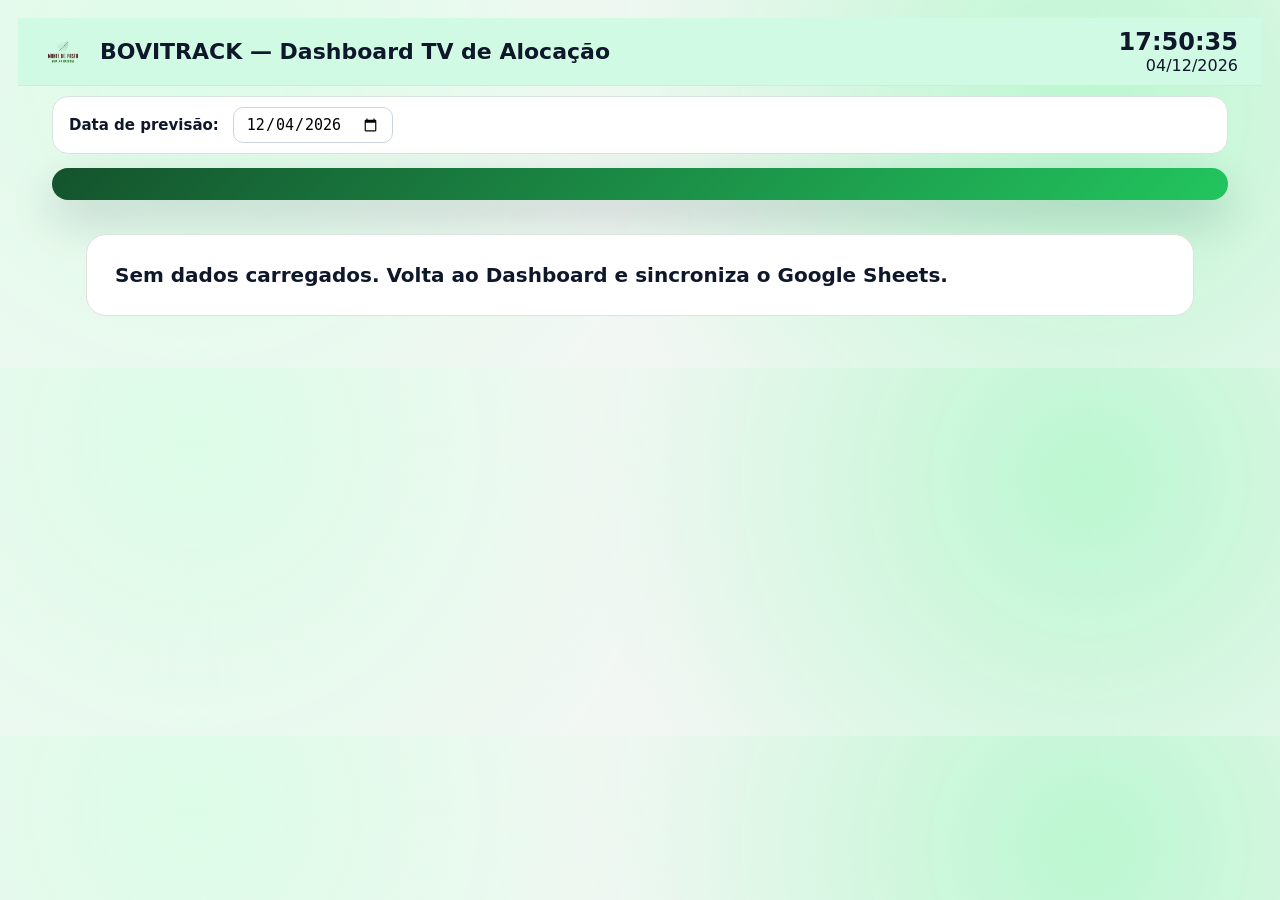
<file: alocacao.html>
<!doctype html>
<html lang="pt-PT">
<head>
<meta charset="utf-8">
<meta name="viewport" content="width=device-width,initial-scale=1">

<title>BOVITRACK — Alocação TV</title>

<link rel="stylesheet" href="styles.css">

<style>
:root{
  --bg:#f3f7f4;
  --panel:#ffffff;
  --green:#2f9e44;
  --dark:#0f172a;
  --muted:#64748b;
  --line:#dbe4dc;
}

body{
  margin:0;
  font-family:system-ui,-apple-system,Segoe UI,Roboto;
  background:
    radial-gradient(circle at 15% 20%, #dcfce7 0%, transparent 45%),
    radial-gradient(circle at 85% 30%, #bbf7d0 0%, transparent 45%),
    var(--bg);
  color:var(--dark);
}

nav{
  display:none;
}

nav a{
  color:#475569;
  text-decoration:none;
  margin-right:22px;
  font-weight:700;
}

.header{
  display:flex;
  align-items:center;
  gap:16px;
  padding:10px 24px;
  background:#d1fae5;
  border-bottom:1px solid #bbf7d0;
}

.logo{
  height:42px;
}

.header h1{
  margin:0;
  font-size:22px;
  font-weight:900;
}

.header-right{
  margin-left:auto;
  text-align:right;
}

.clock{
  font-size:24px;
  font-weight:900;
}

.date-control{
  margin:10px 34px 14px;
  padding:10px 16px;
  background:white;
  border:1px solid var(--line);
  border-radius:16px;
  display:flex;
  align-items:center;
  gap:14px;
}

.date-control label{
  font-size:15px;
  font-weight:800;
}

.date-control input{
  font-size:15px;
  padding:7px 12px;
  border-radius:10px;
  border:1px solid #cbd5e1;
}
.total-resumo{
  margin:0 34px 18px;
  display:grid;
  grid-template-columns:1.4fr repeat(6,1fr);
  gap:10px;
  background:linear-gradient(135deg,#14532d,#22c55e);
  color:white;
  border-radius:22px;
  padding:16px 20px;
  box-shadow:0 18px 45px rgba(15,23,42,.18);
  align-items:center;
}

.total-resumo .label{
  font-size:24px;
  font-weight:950;
}

.total-resumo .box{
  background:rgba(255,255,255,.14);
  border:1px solid rgba(255,255,255,.22);
  border-radius:14px;
  padding:10px 12px;
  text-align:center;
}

.total-resumo .mini{
  font-size:11px;
  font-weight:900;
  opacity:.85;
  text-transform:uppercase;
}

.total-resumo .value{
  font-size:20px;
  font-weight:900;
  margin-top:2px;
}
.table-wrap{
  margin:0 34px 34px;
  background:transparent;
}

.aloc-table{
  width:100%;
  border-collapse:separate;
  border-spacing:0 8px;
  table-layout:fixed;
}

.aloc-table thead tr:first-child th{
  background:#15803d;
  color:white;
  font-size:18px;
  padding:12px;
}

.aloc-table thead tr:nth-child(2) th{
  background:#22c55e;
  color:#052e16;
  font-size:16px;
  padding:8px;
}

.aloc-table th:first-child{
  width:38%;
  text-align:left;
  padding-left:22px !important;
}

.aloc-table th{
  text-align:center;
  font-weight:950;
  border:none;
}

.aloc-table tbody tr{
  background:white;
  box-shadow:0 6px 18px rgba(15,23,42,.08);
}

.aloc-table tbody tr:nth-child(even){
  background:#f0fdf4;
}

.aloc-table td{
  padding:9px 14px;
  font-size:16px;
  font-weight:800;
  text-align:center;
  border:none;
}

.aloc-table td:first-child{
  text-align:left;
  font-size:17px;
  font-weight:900;
  padding-left:22px;
  color:#0f172a;
  border-left:8px solid #22c55e;
}

.aloc-table td:nth-child(2),
.aloc-table td:nth-child(3),
.aloc-table td:nth-child(4){
  color:#0f172a;
}

.aloc-table td:nth-child(5),
.aloc-table td:nth-child(6){
  color:#475569;
  font-weight:850;
}

.aloc-table td:nth-child(7){
  color:#0f172a;
  font-weight:950;
}

.total-row{
  background:#bbf7d0 !important;
  box-shadow:0 8px 22px rgba(21,128,61,.18) !important;
}

.total-row td{
  font-size:21px;
  font-weight:950;
  border-top:3px solid #15803d;
}

.empty{
  margin:34px;
  padding:28px;
  background:white;
  border-radius:20px;
  border:1px solid var(--line);
  font-size:20px;
  font-weight:800;
}

@media(max-height:850px){
  .header{
    padding:14px 28px;
  }

  .logo{
    height:54px;
  }

  .header h1{
    font-size:24px;
  }

  .clock{
    font-size:26px;
  }

  .date-control{
    margin:16px 34px;
    padding:12px 18px;
  }

  .aloc-table th{
    font-size:15px;
    padding:7px 10px;
  }

  .aloc-table td{
    font-size:16px;
    padding:6px 10px;
  }

  .total-row td{
    font-size:17px;
  }
}
</style>
</head>

<body>

<nav>
  <a href="index.html">Dashboard</a>
  <a href="animais.html">Animais</a>
  <a href="planeamento.html">Planeamento</a>
  <a href="ranking.html">Ranking</a>
  <a href="alocacao.html">Alocação</a>
</nav>

<div class="header">
  <img src="logo-monte-do-pasto.png" class="logo">

  <div>
    <h1>BOVITRACK — Dashboard TV de Alocação</h1>
    <div id="stamp"></div>
  </div>

  <div class="header-right">
    <div id="clock" class="clock">--:--</div>
    <div id="dataHoje"></div>
  </div>
</div>

<div class="date-control">
  <label>Data de previsão:</label>
  <input type="date" id="dataPrevisao">
</div>

<div id="totalResumo" class="total-resumo"></div>
<div id="output" class="table-wrap"></div>

<script src="core.js"></script>

<script>
const output = document.getElementById("output");
const totalResumo = document.getElementById("totalResumo");  
const dataInput = document.getElementById("dataPrevisao");

function hojeISO(){
  const d = new Date();
  return d.toISOString().slice(0,10);
}

dataInput.value = hojeISO();

function diasEntre(dataBase, dataDestino){
  const d1 = new Date(dataBase);
  const d2 = new Date(dataDestino);

  d1.setHours(0,0,0,0);
  d2.setHours(0,0,0,0);

  return Math.round((d2 - d1) / (1000 * 60 * 60 * 24));
}

function valorAnimal(a, nomes){
  for(const n of nomes){
    if(a[n] !== undefined && a[n] !== null && a[n] !== ""){
      return a[n];
    }
  }
  return null;
}

function numero(v){
  if(v === null || v === undefined) return NaN;
  return Number(String(v).replace(",", ".").replace("kg","").trim());
}

function pesoEstimadoNaData(a, dataDestino){

  const pesoAtual = numero(
    valorAnimal(a, [
      "pesoAtual",
      "peso_atual",
      "peso",
      "pesoAtualKg"
    ])
  );

  const gmd = numero(
    valorAnimal(a, [
      "gmd",
      "GMD",
      "gmdReal",
      "avgGmd"
    ])
  );

  const dataPeso =
    valorAnimal(a, [
      "dataAtual",
      "dataPeso",
      "data_peso",
      "dataPesagemAtual"
    ]);

  if(!Number.isFinite(pesoAtual)){
    return NaN;
  }

  if(!Number.isFinite(gmd) || !dataPeso){
    return pesoAtual;
  }

  const dias = diasEntre(dataPeso, dataDestino);

  return pesoAtual + (gmd * dias);
}

function render(){

  output.innerHTML = "";

  const state = Core.loadState();

  const animais = state?.animalsOut || [];

  if(!animais.length){
  totalResumo.innerHTML = "";

  output.innerHTML = `
    <div class="empty">
      Sem dados carregados. Volta ao Dashboard e sincroniza o Google Sheets.
    </div>
  `;

  return;
}

  const dataDestino = dataInput.value || hojeISO();

  const grupos = {};

  animais.forEach(a => {

    const alocacao =
      valorAnimal(a, [
        "alocacao",
        "Alocacao",
        "ALOCACAO",
        "alocação",
        "Alocação"
      ]) || "Sem alocação";

    if(!grupos[alocacao]){
      grupos[alocacao] = {
        nome:alocacao,
        m:0,
        f:0,
        total:0,
        pesoM:[],
        pesoF:[],
        pesoTotal:[]
      };
    }

    const sexo = String(a.sexo || "").toUpperCase();
    const pesoPrevisto = pesoEstimadoNaData(a, dataDestino);

    grupos[alocacao].total++;

    if(Number.isFinite(pesoPrevisto)){
      grupos[alocacao].pesoTotal.push(pesoPrevisto);
    }

    if(sexo === "M"){
      grupos[alocacao].m++;

      if(Number.isFinite(pesoPrevisto)){
        grupos[alocacao].pesoM.push(pesoPrevisto);
      }
    }
    else if(sexo === "F"){
      grupos[alocacao].f++;

      if(Number.isFinite(pesoPrevisto)){
        grupos[alocacao].pesoF.push(pesoPrevisto);
      }
    }

  });

  const lista = Object.values(grupos)
  .sort((a,b)=>
    String(a.nome || "")
      .toLowerCase()
      .localeCompare(
        String(b.nome || "").toLowerCase(),
        "pt"
      )
  );
const LINHAS_POR_PAGINA = 7;

window.alocacoesTV =
  lista;

window.paginaAtual =
  window.paginaAtual || 0;

const totalPaginas =
  Math.ceil(
    lista.length /
    LINHAS_POR_PAGINA
  );

const inicio =
  window.paginaAtual *
  LINHAS_POR_PAGINA;

const fim =
  inicio +
  LINHAS_POR_PAGINA;

const listaPagina =
  lista.slice(
    inicio,
    fim
  );
const media = arr =>
  arr.length
    ? Math.round(arr.reduce((s,v)=>s+v,0) / arr.length)
    : "—";

const totalGeral = {
  m:0,
  f:0,
  total:0,
  pesoM:[],
  pesoF:[],
  pesoTotal:[]
};

lista.forEach(g => {
  totalGeral.m += g.m;
  totalGeral.f += g.f;
  totalGeral.total += g.total;
  totalGeral.pesoM.push(...g.pesoM);
  totalGeral.pesoF.push(...g.pesoF);
  totalGeral.pesoTotal.push(...g.pesoTotal);
});
totalResumo.innerHTML = `
  <div class="label">Total geral</div>

  <div class="box">
    <div class="mini">M</div>
    <div class="value">${totalGeral.m}</div>
  </div>

  <div class="box">
    <div class="mini">F</div>
    <div class="value">${totalGeral.f}</div>
  </div>

  <div class="box">
    <div class="mini">Total</div>
    <div class="value">${totalGeral.total}</div>
  </div>

  <div class="box">
    <div class="mini">Peso M</div>
    <div class="value">${media(totalGeral.pesoM)} kg</div>
  </div>

  <div class="box">
    <div class="mini">Peso F</div>
    <div class="value">${media(totalGeral.pesoF)} kg</div>
  </div>

  <div class="box">
    <div class="mini">Peso Global</div>
    <div class="value">${media(totalGeral.pesoTotal)} kg</div>
  </div>
`;
output.innerHTML = `
  <table class="aloc-table">
    <thead>
      <tr>
        <th rowspan="2">Alocação</th>
        <th colspan="3">Quantidade</th>
        <th colspan="3">Peso estimado na data</th>
      </tr>
      <tr>
        <th>M</th>
        <th>F</th>
        <th>Total</th>
        <th>M</th>
        <th>F</th>
        <th>Global</th>
      </tr>
    </thead>

    <tbody>
      ${listaPagina.map(g => `
        <tr>
          <td>${g.nome}</td>
          <td class="num">${g.m}</td>
          <td class="num">${g.f}</td>
          <td class="num">${g.total}</td>
          <td class="peso">${media(g.pesoM)} kg</td>
          <td class="peso">${media(g.pesoF)} kg</td>
          <td class="peso">${media(g.pesoTotal)} kg</td>
        </tr>
      `).join("")}

    </tbody>
  </table>
`;

}

dataInput.addEventListener("change", render);

function startClock(){
  const clock = document.getElementById("clock");
  const dataHoje = document.getElementById("dataHoje");

  function tick(){
    const now = new Date();

    clock.textContent = now.toLocaleTimeString("pt-PT", {
      hour:"2-digit",
      minute:"2-digit",
      second:"2-digit"
    });

    dataHoje.textContent = now.toLocaleDateString("pt-PT");
  }

  tick();
  setInterval(tick,1000);
}

startClock();
render();
setInterval(()=>{

  if(!window.alocacoesTV) return;

  const totalPaginas =
    Math.ceil(
      window.alocacoesTV.length / 7
    );

  window.paginaAtual =
    (window.paginaAtual + 1) %
    totalPaginas;

  render();

},10000);  
</script>

</body>
</html>
</file>
<file: styles.css>
:root{
  --bg:#f4f5f2;
  --card:#fff;
  --line:#ddd;
  --muted:#666;
  --ok:#2e7d32;
  --warn:#f57c00;
  --bad:#b00020;
}

body{
  font-family:system-ui,-apple-system,Segoe UI,Roboto,Helvetica,Arial;
  background:var(--bg);
  margin:0;
  padding:18px;
  color:#222;
}

nav{
  margin-bottom:14px;
}

nav a{
  margin-right:12px;
  font-weight:bold;
  text-decoration:none;
  color:#000;
}

h1{margin:0 0 10px;font-size:18px}
h2{margin:0 0 10px;font-size:15px}

.card{
  background:var(--card);
  border:1px solid var(--line);
  border-radius:14px;
  padding:12px;
  margin-bottom:14px;
}

table{
  border-collapse:collapse;
  width:100%;
  background:#fff;
}

th,td{
  border:1px solid #ccc;
  padding:8px;
  text-align:center;
  font-size:13px;
}

th{background:#eee}

.ok{color:var(--ok);font-weight:900}
.warn{color:var(--warn);font-weight:900}
.bad{color:var(--bad);font-weight:900}
.muted{color:var(--muted)}

.left{text-align:left}

.status{
  font-size:13px;
  color:var(--muted);
}
/* =============================
   ALERTAS OPERACIONAIS
============================= */

.alert-live{
  position:relative;
  overflow:hidden;
}

.alert-live.critical{
  animation:pulseAlert 1.4s infinite;
}

@keyframes pulseAlert{
  0%{
    box-shadow:0 0 0 rgba(176,0,32,0);
  }

  50%{
    box-shadow:0 0 26px rgba(176,0,32,.45);
  }

  100%{
    box-shadow:0 0 0 rgba(176,0,32,0);
  }
}

.alert-actions{
  display:flex;
  gap:10px;
  margin-top:12px;
  flex-wrap:wrap;
}

.btnResolve{
  background:#b00020;
  border:none;
  color:#fff;
  padding:8px 14px;
  border-radius:10px;
  cursor:pointer;
  font-weight:800;
}

.btnResolve:hover{
  background:#d01835;
}

.alert-meta{
  margin-top:8px;
  font-size:12px;
  color:var(--muted);
  line-height:1.5;
}

.alert-prazo{
  display:inline-block;
  margin-top:6px;
  padding:3px 8px;
  border-radius:999px;
  background:#fde2e6;
  color:#b00020;
  font-size:11px;
  font-weight:800;
}
</file>
